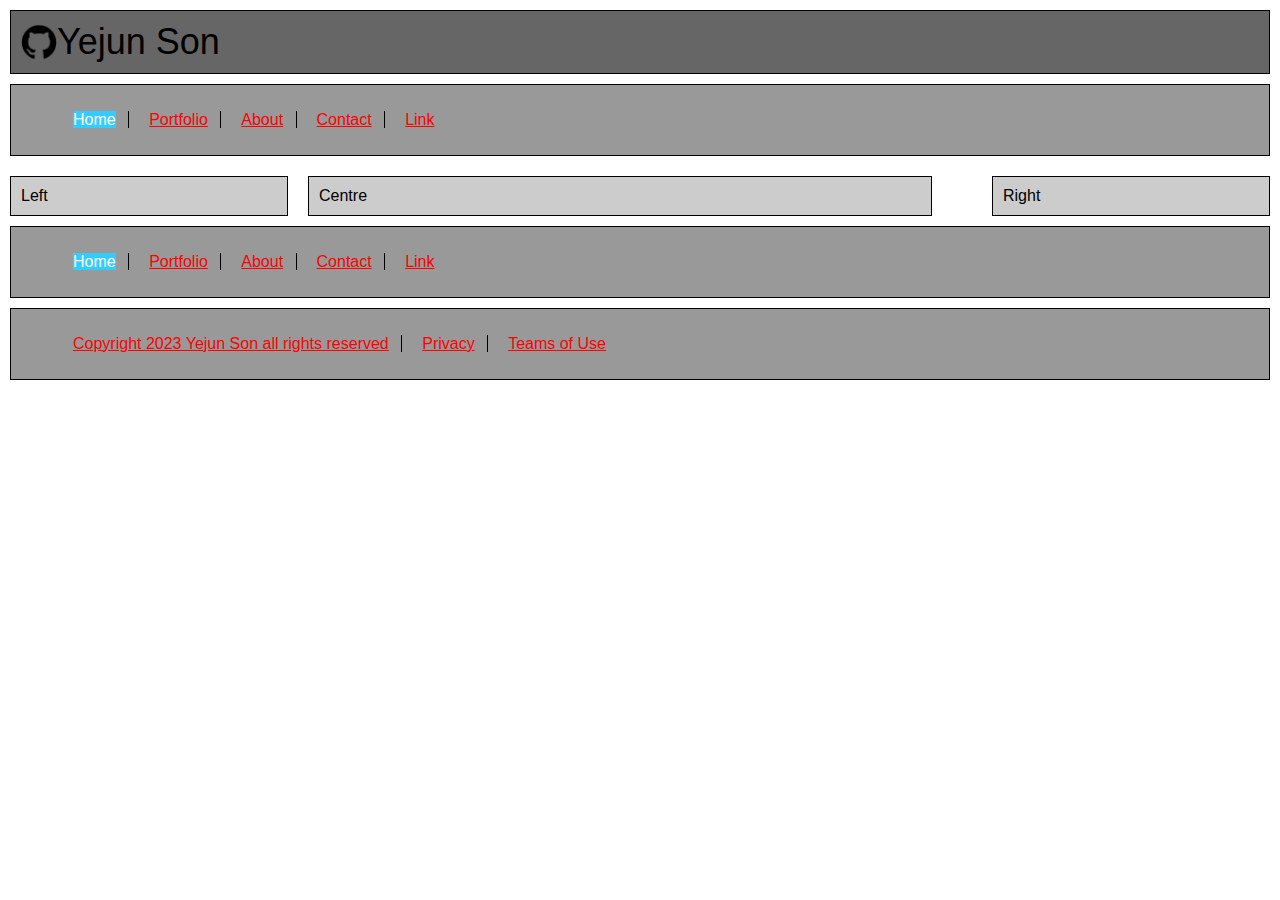
<file: index.html>
<!DOCTYPE html>
<html lang="en">
<head>
    <meta charset="UTF-8">
    <meta name="viewport" content="width=device-width, initial-scale=1.0">
    <title>Yejun Son's Web site</title>
    <link rel="stylesheet" href="./css/style.css" type="text/css" />
</head>
<body>
    <div class="box"><img src="./images/logo.png" class="logoimg" alt="logo" title="Yejun Son:Yejun Son's web site"><span class="logo">Yejun Son</span></div>
    <div class="nav">
        <ul class="navlist">
            <li><span class="deadnav">Home</span></li>
            <li><a href="portfolio.html">Portfolio</a></li>
            <li><a href="about.html">About</a></li>
            <li><a href="contact.html">Contact</a></li>
            <li><a href="links.html">Link</a></li>
        </ul>
    </div>

    <div class="left">Left</div>
    <div class="centre">Centre</div>
    <div class="right">Right</div>

    <div class="lower_nav">
        <ul class="navlist">
            <li><span class="deadnav">Home</span></li>
            <li><a href="portfolio.html">Portfolio</a></li>
            <li><a href="about.html">About</a></li>
            <li><a href="contact.html">Contact</a></li>
            <li><a href="links.html">Link</a></li>
        </ul>
    </div>

    <div class="legal">
        <ul class="navlist">
            <li><a href="copyright.html">Copyright 2023 Yejun Son all rights reserved</a></li>
            <li><a href="privacy.html">Privacy</a></li>
            <li><a href="terms.html">Teams of Use</a></li>
        </ul>
    </div>
</body>
</html>
</file>
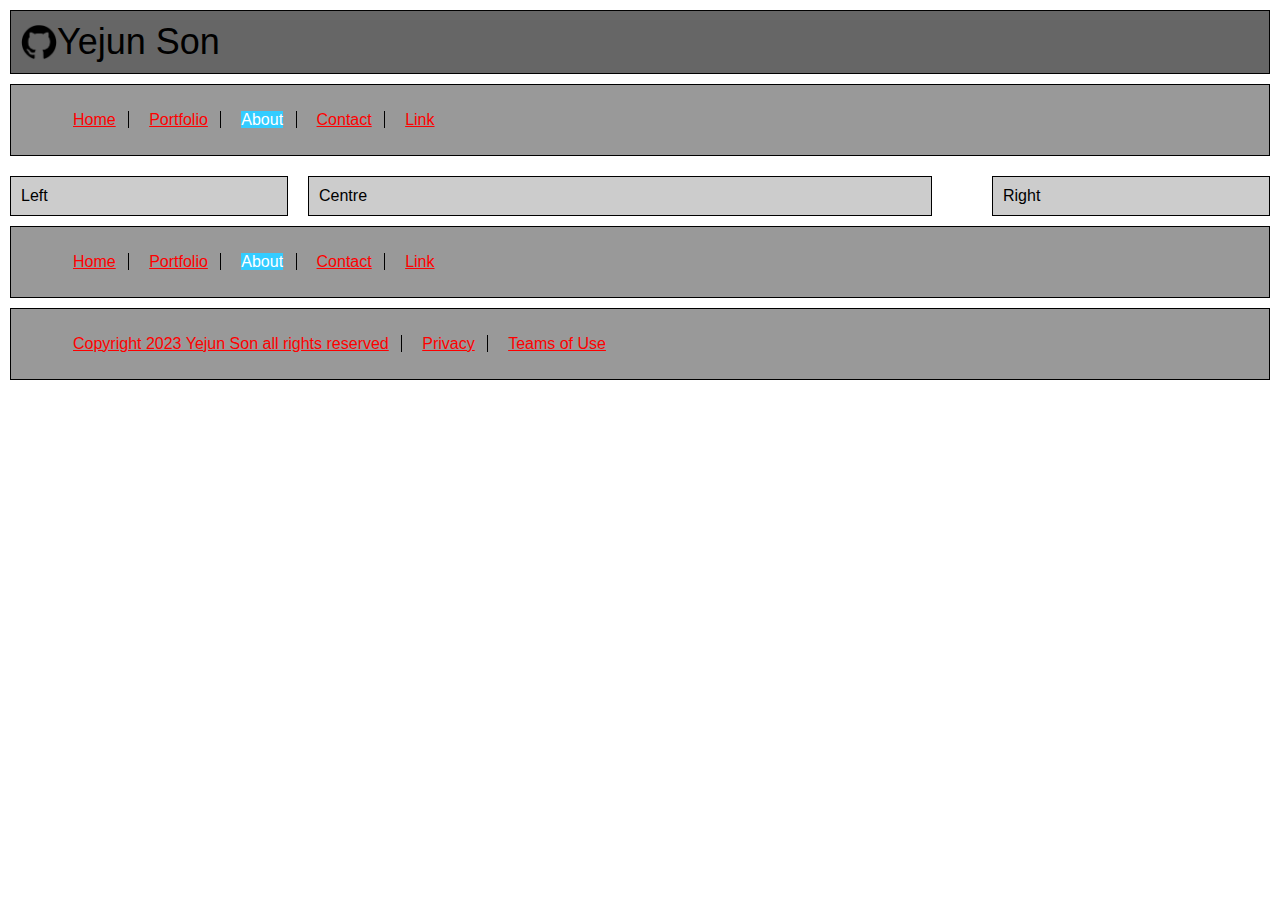
<file: about.html>
<!DOCTYPE html>
<html lang="en">
<head>
    <meta charset="UTF-8">
    <meta name="viewport" content="width=device-width, initial-scale=1.0">
    <title>Yejun Son's Web site - About</title>
    <link rel="stylesheet" href="./css/style.css" type="text/css" />
</head>
<body>
    <div class="box"><img src="./images/logo.png" class="logoimg" alt="logo" title="Yejun Son:Yejun Son's web site"><span class="logo">Yejun Son</span></div>
    <div class="nav">
        <ul class="navlist">
            <li><a href="index.html">Home</a></li>
            <li><a href="portfolio.html">Portfolio</a></li>
            <li><span class="deadnav">About</span></li>
            <li><a href="contact.html">Contact</a></li>
            <li><a href="links.html">Link</a></li>
        </ul>
    </div>

    <div class="left">Left</div>
    <div class="centre">Centre</div>
    <div class="right">Right</div>

    <div class="lower_nav">
        <ul class="navlist">
            <li><a href="index.html">Home</a></li>
            <li><a href="portfolio.html">Portfolio</a></li>
            <li><span class="deadnav">About</span></li>
            <li><a href="contact.html">Contact</a></li>
            <li><a href="links.html">Link</a></li>
        </ul>
    </div>

    <div class="legal">
        <ul class="navlist">
            <li><a href="copyright.html">Copyright 2023 Yejun Son all rights reserved</a></li>
            <li><a href="privacy.html">Privacy</a></li>
            <li><a href="terms.html">Teams of Use</a></li>
        </ul>
    </div>
</body>
</html>
</file>
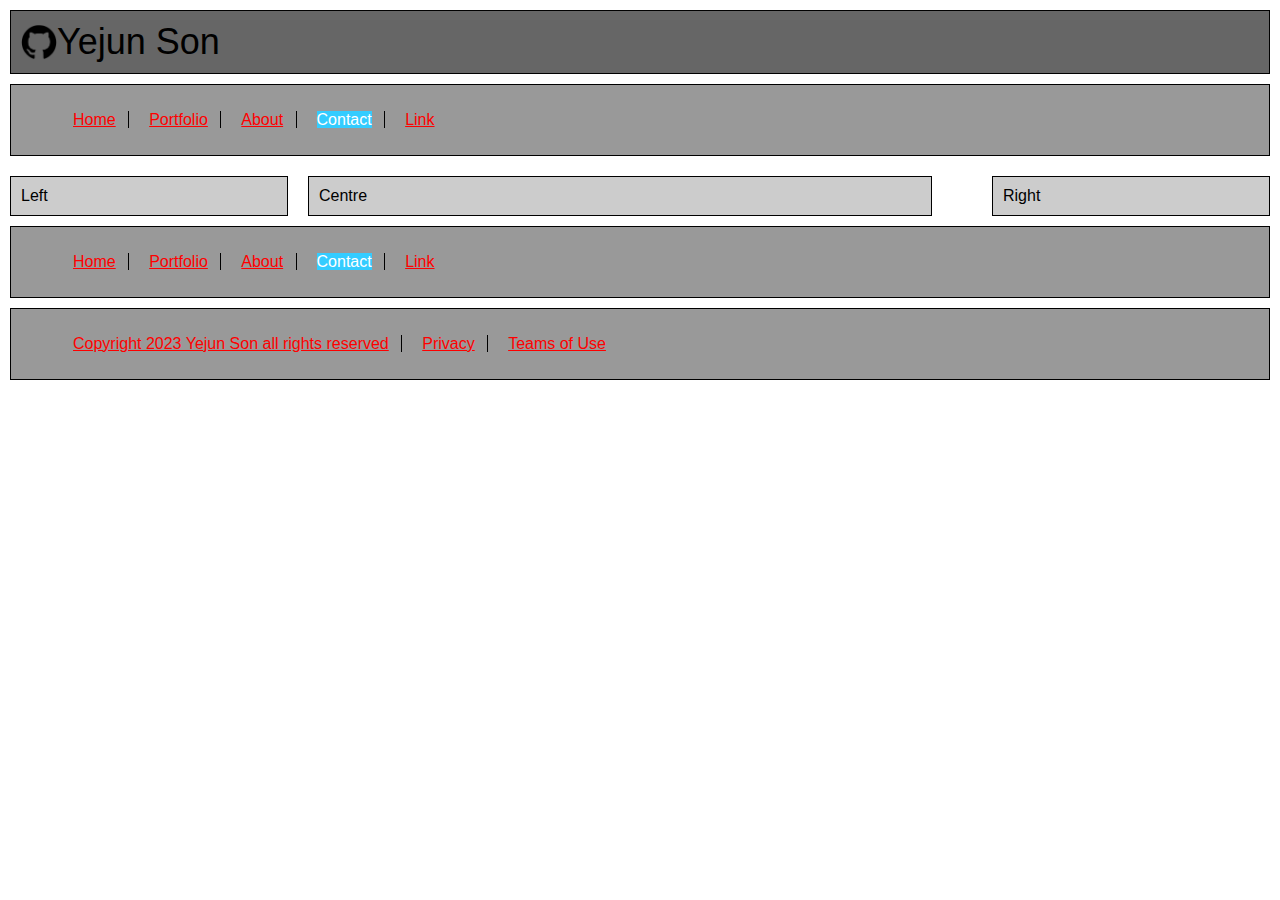
<file: contact.html>
<!DOCTYPE html>
<html lang="en">
<head>
    <meta charset="UTF-8">
    <meta name="viewport" content="width=device-width, initial-scale=1.0">
    <title>Yejun Son's Web site - Contact</title>
    <link rel="stylesheet" href="./css/style.css" type="text/css" />
</head>
<body>
    <div class="box"><img src="./images/logo.png" class="logoimg" alt="logo" title="Yejun Son:Yejun Son's web site"><span class="logo">Yejun Son</span></div>
    <div class="nav">
        <ul class="navlist">
            <li><a href="index.html">Home</a></li>
            <li><a href="portfolio.html">Portfolio</a></li>
            <li><a href="about.html">About</a></li>
            <li><span class="deadnav">Contact</span></li>
            <li><a href="links.html">Link</a></li>
        </ul>
    </div>

    <div class="left">Left</div>
    <div class="centre">Centre</div>
    <div class="right">Right</div>

    <div class="lower_nav">
        <ul class="navlist">
            <li><a href="index.html">Home</a></li>
            <li><a href="portfolio.html">Portfolio</a></li>
            <li><a href="about.html">About</a></li>
            <li><span class="deadnav">Contact</span></li>
            <li><a href="links.html">Link</a></li>
        </ul>
    </div>

    <div class="legal">
        <ul class="navlist">
            <li><a href="copyright.html">Copyright 2023 Yejun Son all rights reserved</a></li>
            <li><a href="privacy.html">Privacy</a></li>
            <li><a href="terms.html">Teams of Use</a></li>
        </ul>
    </div>
</body>
</html>
</file>
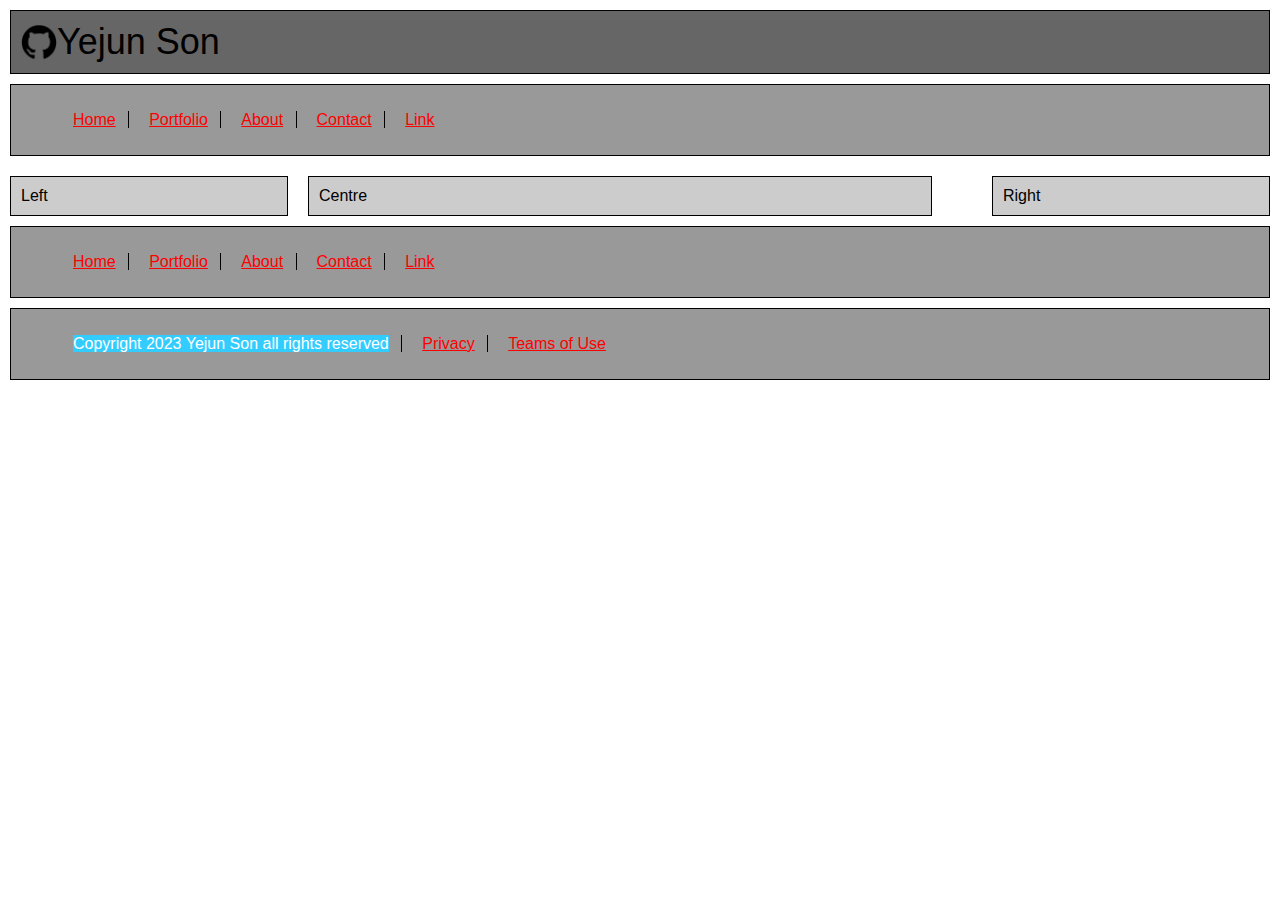
<file: copyright.html>
<!DOCTYPE html>
<html lang="en">
<head>
    <meta charset="UTF-8">
    <meta name="viewport" content="width=device-width, initial-scale=1.0">
    <title>Yejun Son's Web site - Copyright</title>
    <link rel="stylesheet" href="./css/style.css" type="text/css" />
</head>
<body>
    <div class="box"><img src="./images/logo.png" class="logoimg" alt="logo" title="Yejun Son:Yejun Son's web site"><span class="logo">Yejun Son</span></div>
    <div class="nav">
        <ul class="navlist">
            <li><a href="index.html">Home</a></li>
            <li><a href="portfolio.html">Portfolio</a></li>
            <li><a href="about.html">About</a></li>
            <li><a href="contact.html">Contact</a></li>
            <li><a href="links.html">Link</a></li>
        </ul>
    </div>

    <div class="left">Left</div>
    <div class="centre">Centre</div>
    <div class="right">Right</div>

    <div class="lower_nav">
        <ul class="navlist">
            <li><a href="index.html">Home</a></li>
            <li><a href="portfolio.html">Portfolio</a></li>
            <li><a href="about.html">About</a></li>
            <li><a href="contact.html">Contact</a></li>
            <li><a href="links.html">Link</a></li>
        </ul>
    </div>

    <div class="legal">
        <ul class="navlist">
            <li><span class="deadnav">Copyright 2023 Yejun Son all rights reserved</span></li>
            <li><a href="privacy.html">Privacy</a></li>
            <li><a href="terms.html">Teams of Use</a></li>
        </ul>
    </div>
</body>
</html>
</file>
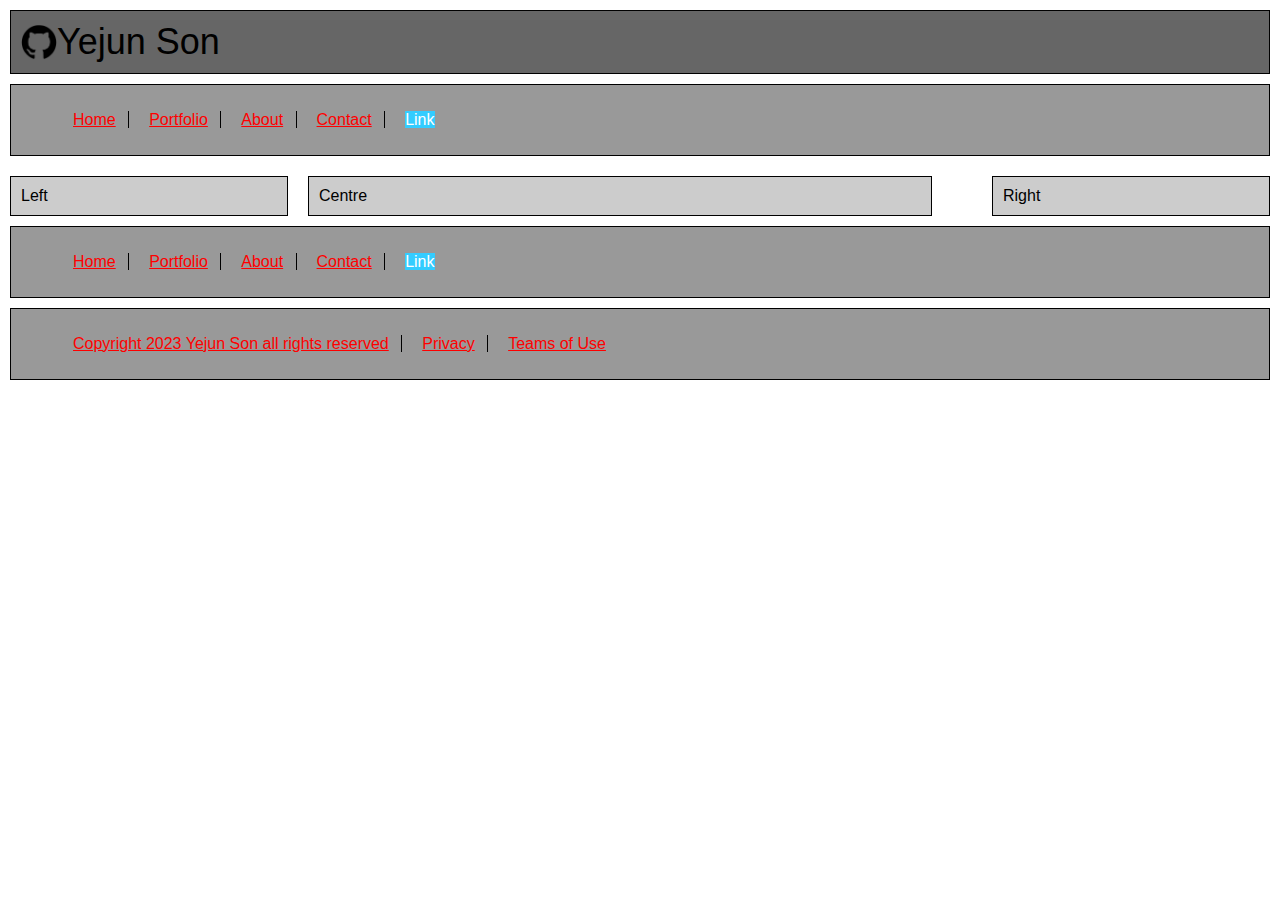
<file: links.html>
<!DOCTYPE html>
<html lang="en">
<head>
    <meta charset="UTF-8">
    <meta name="viewport" content="width=device-width, initial-scale=1.0">
    <title>Yejun Son's Web site - Link</title>
    <link rel="stylesheet" href="./css/style.css" type="text/css" />
</head>
<body>
    <div class="box"><img src="./images/logo.png" class="logoimg" alt="logo" title="Yejun Son:Yejun Son's web site"><span class="logo">Yejun Son</span></div>
    <div class="nav">
        <ul class="navlist">
            <li><a href="index.html">Home</a></li>
            <li><a href="portfolio.html">Portfolio</a></li>
            <li><a href="about.html">About</a></li>
            <li><a href="contact.html">Contact</a></li>
            <li><span class="deadnav">Link</span></li>
        </ul>
    </div>

    <div class="left">Left</div>
    <div class="centre">Centre</div>
    <div class="right">Right</div>

    <div class="lower_nav">
        <ul class="navlist">
            <li><a href="index.html">Home</a></li>
            <li><a href="portfolio.html">Portfolio</a></li>
            <li><a href="about.html">About</a></li>
            <li><a href="contact.html">Contact</a></li>
            <li><span class="deadnav">Link</span></li>
        </ul>
    </div>

    <div class="legal">
        <ul class="navlist">
            <li><a href="copyright.html">Copyright 2023 Yejun Son all rights reserved</a></li>
            <li><a href="privacy.html">Privacy</a></li>
            <li><a href="terms.html">Teams of Use</a></li>
        </ul>
    </div>
</body>
</html>
</file>
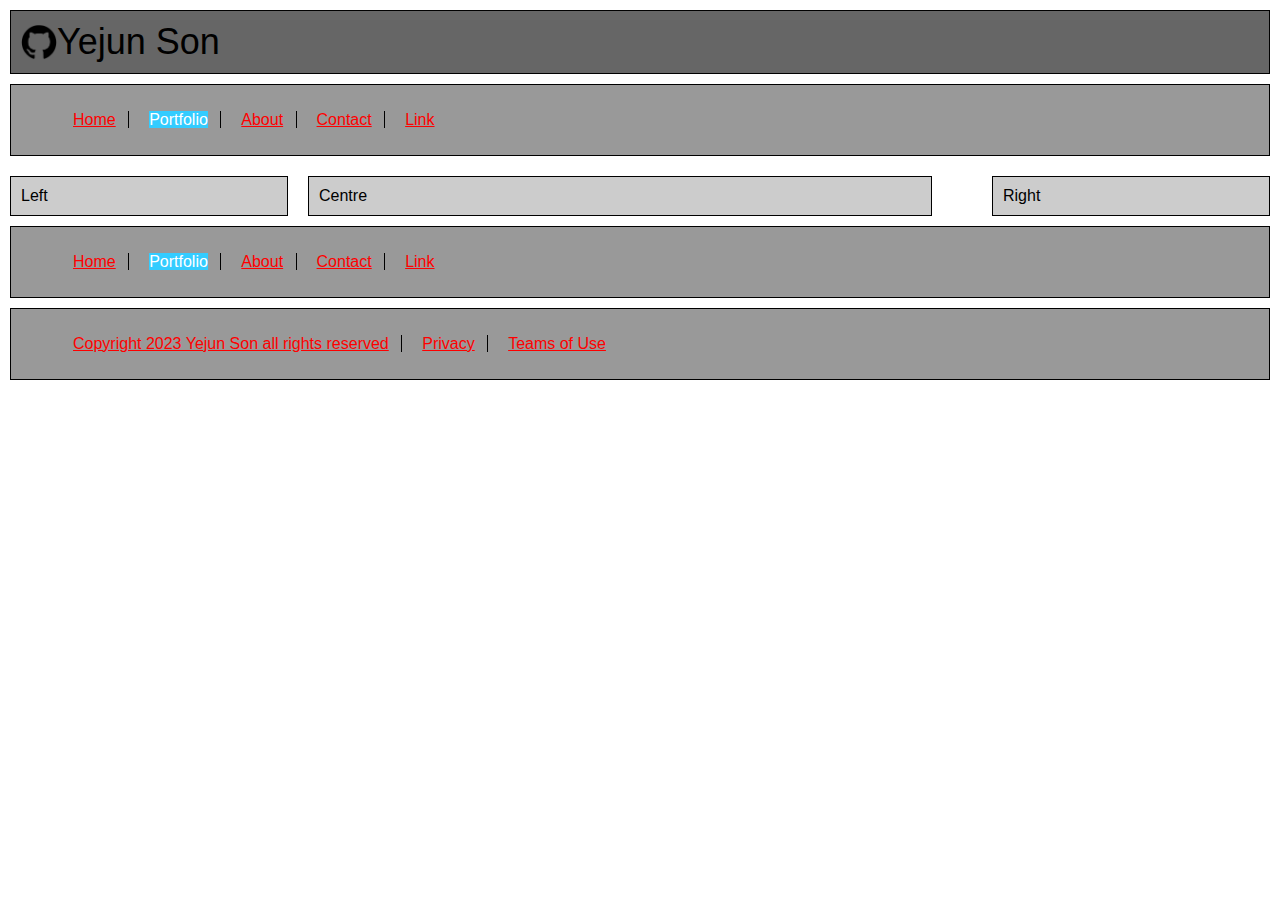
<file: portfolio.html>
<!DOCTYPE html>
<html lang="en">
<head>
    <meta charset="UTF-8">
    <meta name="viewport" content="width=device-width, initial-scale=1.0">
    <title>Yejun Son's Web site - Portfolio</title>
    <link rel="stylesheet" href="./css/style.css" type="text/css" />
</head>
<body>
    <div class="box"><img src="./images/logo.png" class="logoimg" alt="logo" title="Yejun Son:Yejun Son's web site"><span class="logo">Yejun Son</span></div>
    <div class="nav">
        <ul class="navlist">
            <li><a href="index.html">Home</a></li>
            <li><span class="deadnav">Portfolio</span></li>
            <li><a href="about.html">About</a></li>
            <li><a href="contact.html">Contact</a></li>
            <li><a href="links.html">Link</a></li>
        </ul>
    </div>

    <div class="left">Left</div>
    <div class="centre">Centre</div>
    <div class="right">Right</div>

    <div class="lower_nav">
        <ul class="navlist">
            <li><a href="index.html">Home</a></li>
            <li><span class="deadnav">Portfolio</span></li>
            <li><a href="about.html">About</a></li>
            <li><a href="contact.html">Contact</a></li>
            <li><a href="links.html">Link</a></li>
        </ul>
    </div>

    <div class="legal">
        <ul class="navlist">
            <li><a href="copyright.html">Copyright 2023 Yejun Son all rights reserved</a></li>
            <li><a href="privacy.html">Privacy</a></li>
            <li><a href="terms.html">Teams of Use</a></li>
        </ul>
    </div>
</body>
</html>
</file>
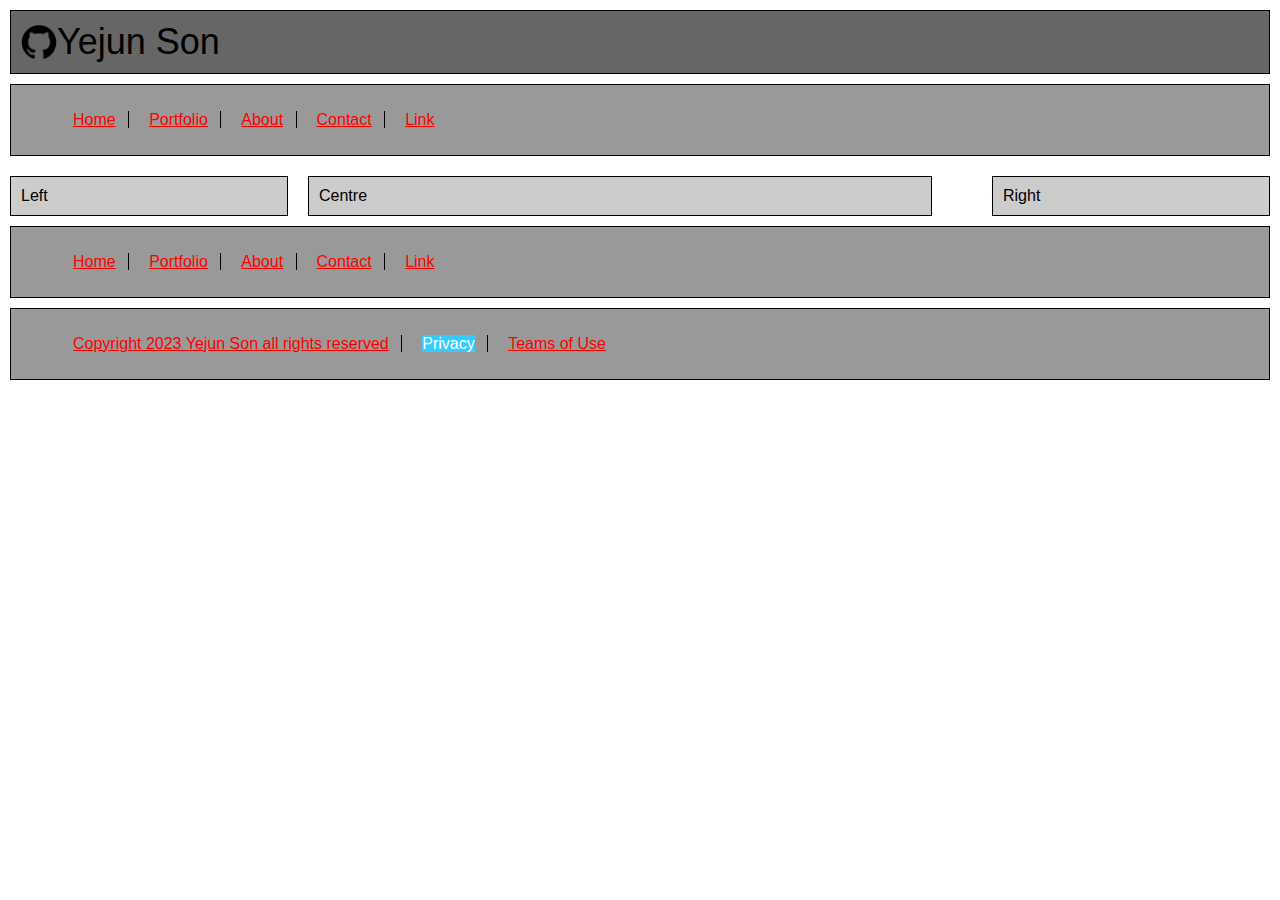
<file: privacy.html>
<!DOCTYPE html>
<html lang="en">
<head>
    <meta charset="UTF-8">
    <meta name="viewport" content="width=device-width, initial-scale=1.0">
    <title>Yejun Son's Web site - Privacy</title>
    <link rel="stylesheet" href="./css/style.css" type="text/css" />
</head>
<body>
    <div class="box"><img src="./images/logo.png" class="logoimg" alt="logo" title="Yejun Son:Yejun Son's web site"><span class="logo">Yejun Son</span></div>
    <div class="nav">
        <ul class="navlist">
            <li><a href="index.html">Home</a></li>
            <li><a href="portfolio.html">Portfolio</a></li>
            <li><a href="about.html">About</a></li>
            <li><a href="contact.html">Contact</a></li>
            <li><a href="links.html">Link</a></li>
        </ul>
    </div>

    <div class="left">Left</div>
    <div class="centre">Centre</div>
    <div class="right">Right</div>

    <div class="lower_nav">
        <ul class="navlist">
            <li><a href="index.html">Home</a></li>
            <li><a href="portfolio.html">Portfolio</a></li>
            <li><a href="about.html">About</a></li>
            <li><a href="contact.html">Contact</a></li>
            <li><a href="links.html">Link</a></li>
        </ul>
    </div>

    <div class="legal">
        <ul class="navlist">
            <li><a href="copyright.html">Copyright 2023 Yejun Son all rights reserved</a></li>
            <li><span class="deadnav">Privacy</span></li>
            <li><a href="terms.html">Teams of Use</a></li>
        </ul>
    </div>
</body>
</html>
</file>
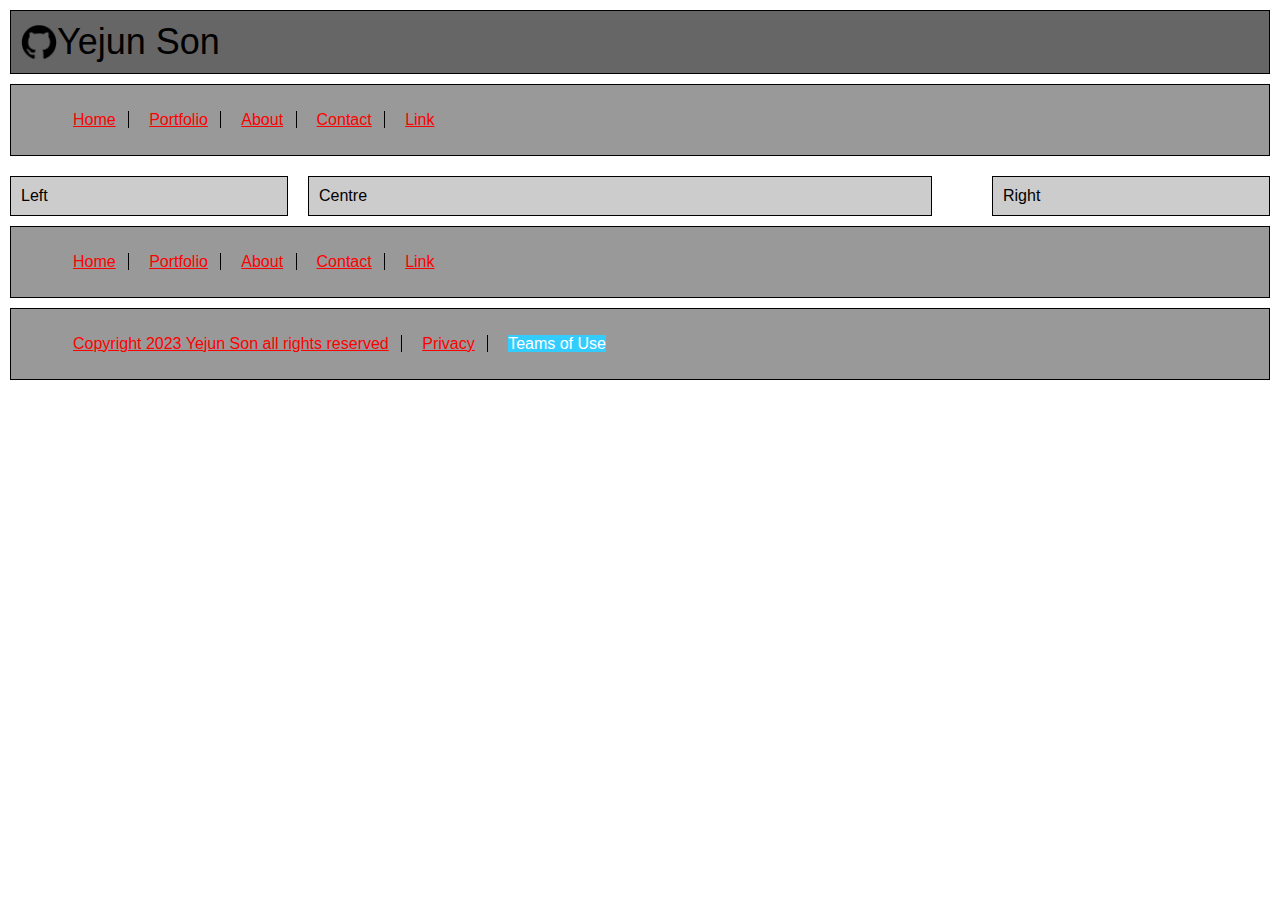
<file: terms.html>
<!DOCTYPE html>
<html lang="en">
<head>
    <meta charset="UTF-8">
    <meta name="viewport" content="width=device-width, initial-scale=1.0">
    <title>Yejun Son's Web site - Teams of Use</title>
    <link rel="stylesheet" href="./css/style.css" type="text/css" />
</head>
<body>
    <div class="box"><img src="./images/logo.png" class="logoimg" alt="logo" title="Yejun Son:Yejun Son's web site"><span class="logo">Yejun Son</span></div>
    <div class="nav">
        <ul class="navlist">
            <li><a href="index.html">Home</a></li>
            <li><a href="portfolio.html">Portfolio</a></li>
            <li><a href="about.html">About</a></li>
            <li><a href="contact.html">Contact</a></li>
            <li><a href="links.html">Link</a></li>
        </ul>
    </div>

    <div class="left">Left</div>
    <div class="centre">Centre</div>
    <div class="right">Right</div>

    <div class="lower_nav">
        <ul class="navlist">
            <li><a href="index.html">Home</a></li>
            <li><a href="portfolio.html">Portfolio</a></li>
            <li><a href="about.html">About</a></li>
            <li><a href="contact.html">Contact</a></li>
            <li><a href="links.html">Link</a></li>
        </ul>
    </div>

    <div class="legal">
        <ul class="navlist">
            <li><a href="copyright.html">Copyright 2023 Yejun Son all rights reserved</a></li>
            <li><a href="privacy.html">Privacy</a></li>
            <li><span class="deadnav">Teams of Use</span></li>
        </ul>
    </div>
</body>
</html>
</file>
<file: css/style.css>
body{padding: 0px;margin: 0px; font-family: Arial, Helvetica, sans-serif; background: #fff; color: #000;}
a:link{color:#F00}
a:visited{color:#FC0}
a:hover{background-color:#3CF; color:#03F}
a:active{color:#F3F}

.box {margin:10px; padding:10px; border: 1px solid #000; background-color:#666; clear:both; display: flex; align-items: center;}
.logo{font-size:36px;}
.logoimg{width: 36px;}
.navlist li{display: inline; list-style-type:circle; line-height: 1.1em; margin: 0 .5em 0 -.5em; padding : 0 .5em 0 20px;}
.navlist li + li{border-left: 1px solid #000;}
.navlist li .deadnav{color: #FFF; background-color: #3CF;}
.nav {margin:10px;padding:10px;background-color:#999;border-width:1px;border-color:black;border-style:solid}
.left {width:20%; margin:10px; padding:10px; border: 1px solid #000; background-color:#CCC; float:left;}
.centre {width:47%; margin:10px; padding:10px; background-color:#CCC; border: 1px solid #000; float:left;}
.right { width:20%; margin:10px; padding:10px; background-color:#CCC; border: 1px solid #000; float:right;}
.lower_nav {margin:10px; padding:10px; background-color:#999; border: 1px solid #000; clear:both;}
.legal {margin:10px; padding:10px; background-color:#999; border: 1px solid #000; float:none; clear:both;}
</file>
